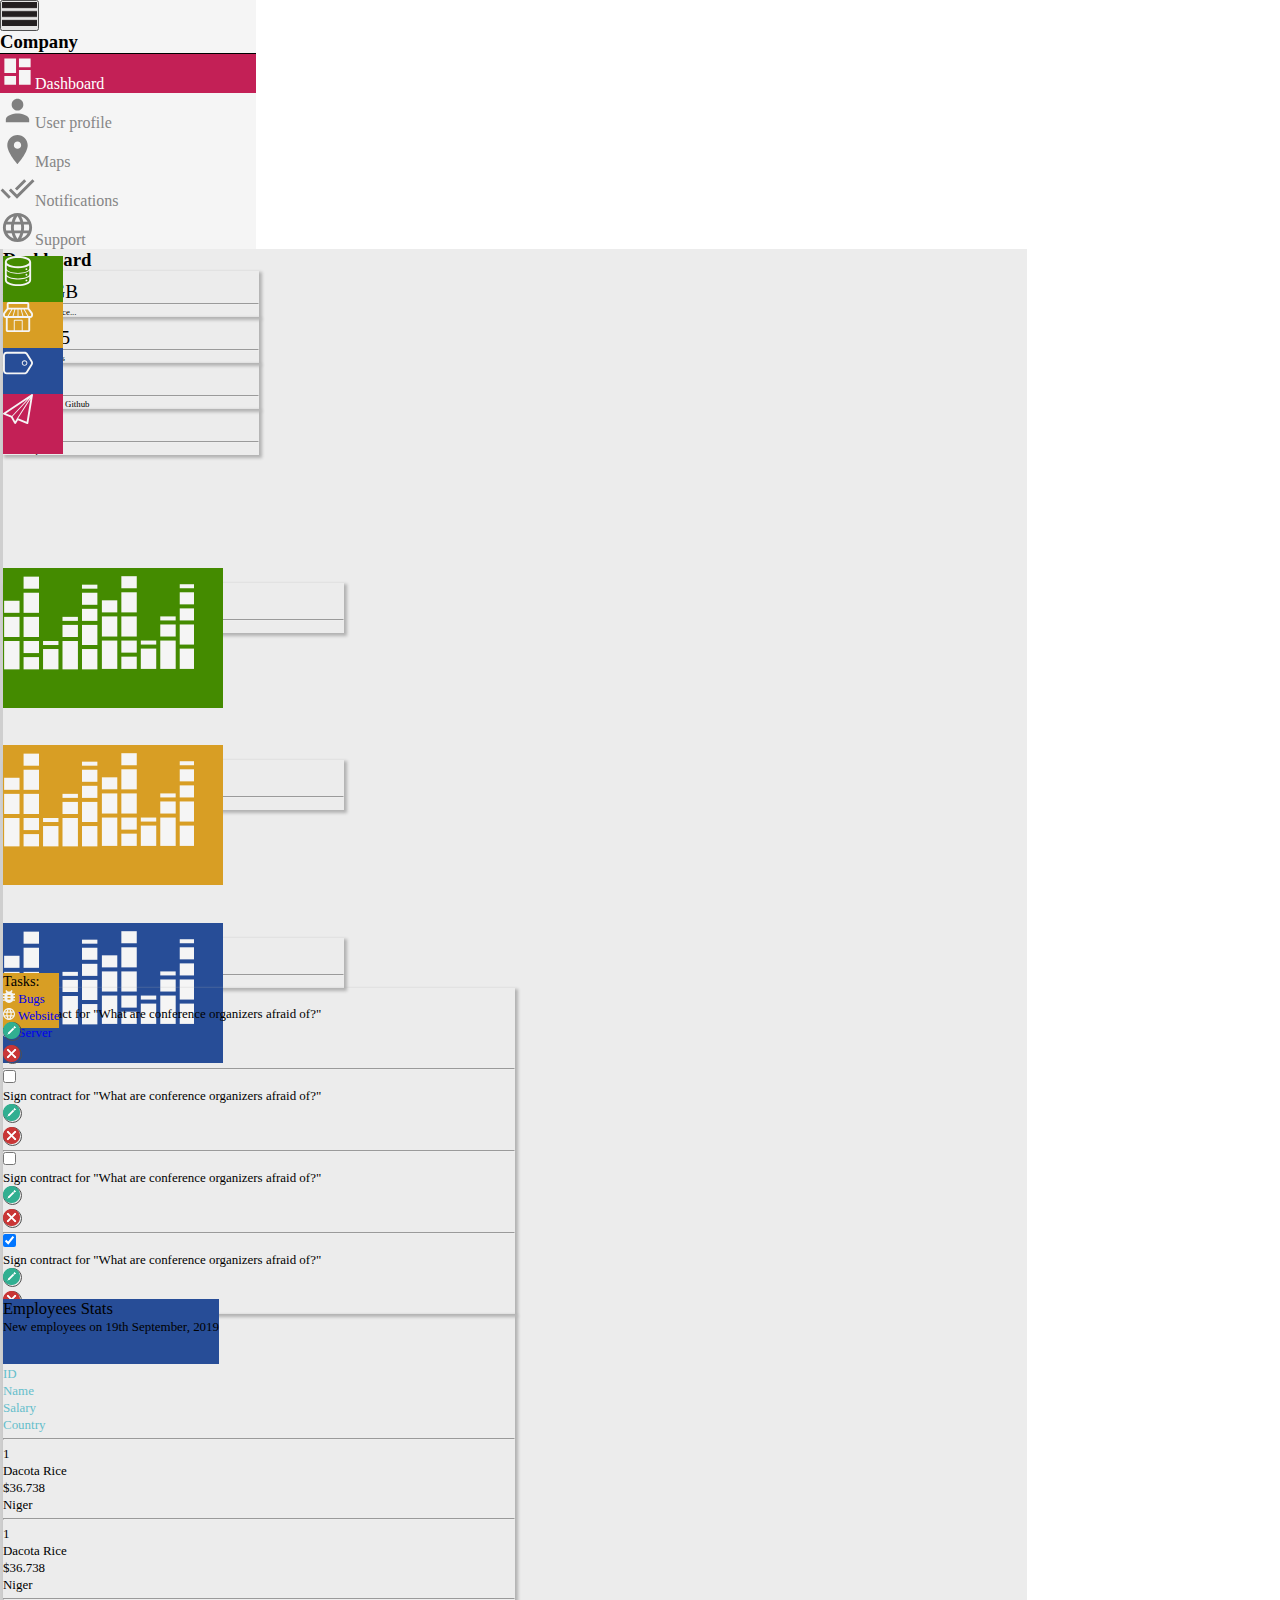
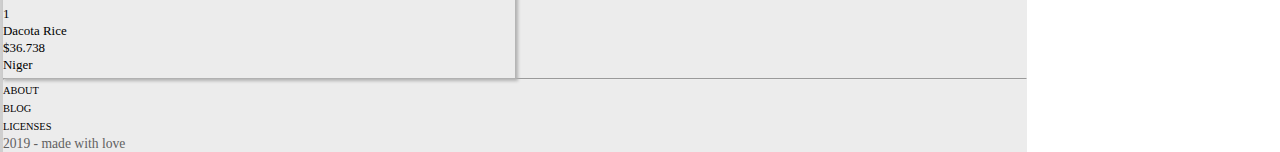
<file: index.html>
<!doctype html>
<html lang="en">

<head>
    <link href="https://fonts.googleapis.com/icon?family=Material+Icons" rel="stylesheet">
    <meta charset="utf-8">
    <meta name="viewport" content="width=device-width, initial-scale=1.0" />
    <link rel="stylesheet" href="https://use.fontawesome.com/releases/v5.15.1/css/all.css"
        integrity="sha384-vp86vTRFVJgpjF9jiIGPEEqYqlDwgyBgEF109VFjmqGmIY/Y4HV4d3Gp2irVfcrp" crossorigin="anonymous">
    <link rel="stylesheet" href="https://stackpath.bootstrapcdn.com/bootstrap/5.0.0-alpha2/css/bootstrap.min.css"
        integrity="sha384-DhY6onE6f3zzKbjUPRc2hOzGAdEf4/Dz+WJwBvEYL/lkkIsI3ihufq9hk9K4lVoK" crossorigin="anonymous">
    <link rel="stylesheet" type="text/css" href="style.css">
    <title>Company-admin</title>
</head>

<body>


    <div class="container-fluid">
        <div class="row">

            <!-- Navbar -->
            <div class="header col-sm-12 col-md-12 col-lg-3 col-xl-2 col-xxl-2">

                <nav class="list-group navbar navbar-expand-md navbar-bg navbar-dark " id="">

                    <button class="navbar-toggler " type="button" data-toggle="collapse"
                        data-target="#navbarSupportedContent" aria-controls="navbarSupportedContent"
                        aria-expanded="false" aria-label="Toggle navigation">
                        <!-- <span class="navbar-toggler-icon "></span> -->
                        <img class="" src="image/menu.png" width="35px">
                    </button>

                    <div class="collapse navbar-collapse" id="navbarSupportedContent">
                        <div class="row">

                            <div class="sidebar-header p-3">
                                <h3 class="pl-4">Company</h3>
                            </div>

                            <ul class="list-group list-unstyled components mt-4 pl-3 pr-3">
                                <a href="index.html" class="text-1">
                                    <li class="list-group-item list-group-item-action active rounded-0 pt-3 pb-3">
                                        <img class="pr-2" src="image/dashboard_white.svg" width="35px">Dashboard
                                    </li>
                                </a>
                                <a href="user-profile.html" class="text">
                                    <li class="list-group-item list-group-item-action  pt-3 pb-3">
                                        <img class="pr-2" src="image/account_gray.svg" width="35px">User profile
                                    </li>
                                </a>
                                <a href="#" class="text">
                                    <li class="list-group-item list-group-item-action  pt-3 pb-3">
                                        <img class="pr-2" src="image/map_gray.svg" width="35px">Maps

                                    </li>
                                </a>
                                <a href="#" class="text">
                                    <li class="list-group-item list-group-item-action  pt-3 pb-3">
                                        <img class="pr-2" src="image/notify_gray.svg" width="35px">Notifications

                                    </li>
                                </a>
                                <a href="#" class="text">
                                    <li class="list-group-item list-group-item-action rounded-0  pt-3 pb-3">
                                        <img class="pr-2" src="image/support_gray.svg" width="35px">Support
                                    </li>
                                </a>
                            </ul>

                        </div>
                    </div>
                </nav>

            </div>

            <!-- Main -->

            <div class="main col-sm-12 col-md-12 col-lg-9 col-xl-10 col-xxl-10 ">
                <div class="container-fluid p-3 mb-5 ">

                    <div class="main-title pt-2">
                        <h3>Dashboard</h3>
                    </div>

                    <div class="card-value">
                        <div class="row">

                            <div class="card-price">
                                <div class="card-price-in  bg-white p-3 mt-5">
                                    <div class="leyba-price leyba-price-1 d-flex justify-content-center">
                                        <img class="" src="image/data_white.svg" width="30px">
                                    </div>
                                    <div class="title-price ">
                                        <h3 class="d-flex justify-content-end mb-0">Used Space</h3>
                                    </div>
                                    <div class="kesh-price">
                                        <span class="d-flex justify-content-end">49/50 GB</span>
                                    </div>
                                    <hr class="mt-2">
                                    <div class="footer-price d-flex align-items-center">
                                        <img class="mr-1" src="image/alert.png" width="10px" height="10px">
                                        <span>Get more space...</span>
                                    </div>
                                </div>
                            </div>

                            <div class="card-price">
                                <div class="card-price-in  bg-white p-3 mt-5">
                                    <div class="leyba-price leyba-price-2 d-flex justify-content-center">
                                        <img class="" src="image/shop_white.svg" width="30px">
                                    </div>
                                    <div class="title-price ">
                                        <h3 class="d-flex justify-content-end mb-0">Revenue</h3>
                                    </div>
                                    <div class="kesh-price">
                                        <span class="d-flex justify-content-end">$ 34,245</span>
                                    </div>
                                    <hr class="mt-2">
                                    <div class="footer-price d-flex align-items-center">
                                        <img class="mr-1" src="image/calendar.png" width="10px" height="10px">
                                        <span>Last 24 Hours</span>
                                    </div>
                                </div>
                            </div>

                            <div class="card-price">
                                <div class="card-price-in  bg-white p-3 mt-5">
                                    <div class="leyba-price leyba-price-3 d-flex justify-content-center">
                                        <img class="" src="image/tag_white.svg" width="30px">
                                    </div>
                                    <div class="title-price ">
                                        <h3 class="d-flex justify-content-end mb-0">Fixed Issues</h3>
                                    </div>
                                    <div class="kesh-price">
                                        <span class="d-flex justify-content-end">75</span>
                                    </div>
                                    <hr class="mt-2">
                                    <div class="footer-price d-flex align-items-center">
                                        <img class="mr-1" src="image/down.png" width="10px" height="10px">
                                        <span>Tracked from Github</span>
                                    </div>
                                </div>
                            </div>

                            <div class="card-price">
                                <div class="card-price-in  bg-white p-3 mt-5">
                                    <div class="leyba-price leyba-price-4 d-flex justify-content-center">
                                        <img class="" src="image/paperplane_white.svg" width="30px">
                                    </div>
                                    <div class="title-price ">
                                        <h3 class="d-flex justify-content-end mb-0">Follouers</h3>
                                    </div>
                                    <div class="kesh-price">
                                        <span class="d-flex justify-content-end">+ 245</span>
                                    </div>
                                    <hr class="mt-2">
                                    <div class="footer-price d-flex align-items-center">
                                        <img class="mr-1" src="image/time.png" width="10px" height="10px">
                                        <span>Just updated</span>
                                    </div>
                                </div>
                            </div>


                        </div>
                    </div>


                    <div class="grafik-value">
                        <div class="row ">

                            <div class="grafik">
                                <div class="grafik-in  bg-white p-3 mt-5">
                                    <div class="grafik-img leyba-price-1 d-flex justify-content-center">
                                        <img class="grafik-img-list mt-3" src="image/graphics.svg" width="87%"
                                            height="110px">
                                    </div>
                                    <div class="grafik-title">
                                        <span class="mb-0">Daily Sales</span>
                                    </div>
                                    <div class="grafik-list ">
                                        <span class="">55% increase in today sales</span>
                                    </div>
                                    <hr class="mt-2 ">
                                    <div class="footer-price d-flex align-items-center ">
                                        <img class="mr-1" src="image/time.png" width="10px" height="10px">
                                        <span class="mb-auto">Updated 4 minutes ago</span>
                                    </div>
                                </div>
                            </div>

                            <div class="grafik">
                                <div class="grafik-in  bg-white p-3 mt-5">
                                    <div class="grafik-img leyba-price-2 d-flex justify-content-center">
                                        <img class="grafik-img-list mt-3" src="image/graphics.svg" width="87%"
                                            height="110px">
                                    </div>
                                    <div class="grafik-title">
                                        <span class="mb-0">Email Subscriptions</span>
                                    </div>
                                    <div class="grafik-list">
                                        <span class="">Last Campaign Performance</span>
                                    </div>
                                    <hr class="mt-2">
                                    <div class="footer-price d-flex align-items-center">
                                        <img class="mr-1" src="image/time.png" width="10px" height="10px">
                                        <span>campaign sent 2 days ago</span>
                                    </div>
                                </div>
                            </div>

                            <div class="grafik">
                                <div class="grafik-in  bg-white p-3 mt-5">
                                    <div class="grafik-img leyba-price-3 d-flex justify-content-center">
                                        <img class="grafik-img-list mt-3" src="image/graphics.svg" width="87%"
                                            height="110px">
                                    </div>
                                    <div class="grafik-title">
                                        <span class="mb-0">Completed Tasks</span>
                                    </div>
                                    <div class="grafik-list">
                                        <span class="">Last Campaign Performance</span>
                                    </div>
                                    <hr class="mt-2">
                                    <div class="footer-price d-flex align-items-center">
                                        <img class="mr-1" src="image/time.png" width="10px" height="10px">
                                        <span>campaign event 2 days ago</span>
                                    </div>
                                </div>
                            </div>

                        </div>
                    </div>

                    <div class="task-value">
                        <div class="row ">

                            <div class="task">
                                <div class="task-in bg-white p-3 mt-5">

                                    <div class="task-in-title leyba-price-2 d-flex align-items-center">
                                        <div class="d-flex flex-row justify-content-start align-items-center card-1">
                                            <div class=" tasks p-2 px-3 text-white problem-list">
                                                <span class="">Tasks:</span>
                                            </div>
                                            <div class="task-hover bugs p-2 px-3 problem-list">
                                                <a href="#" class="text-white  d-flex align-items-center">
                                                    <img src="image/bug.svg" class="mr-2 problem" width="12px">
                                                    Bugs
                                                </a>
                                            </div>
                                            <div class="task-hover website p-2 px-3 problem-list">
                                                <a href="#" class="text-white d-flex align-items-center">
                                                    <img src="image/web.svg" class="mr-2 problem" width="12px">
                                                    Website
                                                </a>
                                            </div>
                                            <div class="task-hover server p-2 px-3 problem-list">
                                                <a href="#" class="text-white d-flex align-items-center">
                                                    <img src="image/cloud.svg" class="mr-2 problem" width="12px">
                                                    Server
                                                </a>
                                            </div>
                                            <img class="grafik-img-list mt-3 img-mul" src="image/graphics.svg"
                                                width="87%" height="10px">
                                        </div>
                                    </div>

                                    <div class="column">
                                        <div class="task-group">

                                            <div class="d-flex flex-row mt-5">
                                                <div class="check p-2">
                                                    <input type="checkbox" name="option1" value="a1" checked>
                                                </div>
                                                <div class="question">
                                                    <span class="">Sign contract for "What are conference organizers
                                                        afraid of?"</span>
                                                </div>
                                                <div class="chek-yes p-2 ml-auto">
                                                    <div class="checkone-in">
                                                        <input id="checkone-in" type="checkbox" name="checkone">
                                                        <label for="checkone-in"></label>
                                                    </div>

                                                </div>
                                                <div class="chek-no p-2">
                                                    <div class="checkone-out">
                                                        <input id="checkone-out" type="checkbox" name="checkone">
                                                        <label for="checkone-out"></label>
                                                    </div>
                                                </div>
                                            </div>
                                            <hr class="mt-1 mb-1">

                                            <div class="d-flex flex-row mt-1">
                                                <div class="check p-2">
                                                    <input type="checkbox" name="option1" value="a1">
                                                </div>
                                                <div class="question">
                                                    <span class="">Sign contract for "What are conference organizers
                                                        afraid of?"</span>
                                                </div>
                                                <div class="chek-yes p-2 ml-auto">
                                                    <div class="checktwo-in">
                                                        <input id="checktwo-in" type="checkbox" name="checktwo">
                                                        <label for="checktwo-in"></label>
                                                    </div>

                                                </div>
                                                <div class="chek-no p-2">
                                                    <div class="checktwo-out">
                                                        <input id="checktwo-out" type="checkbox" name="checktwo">
                                                        <label for="checktwo-out"></label>
                                                    </div>
                                                </div>
                                            </div>
                                            <hr class="mt-1 mb-1">

                                            <div class="d-flex flex-row mt-1">
                                                <div class="check p-2">
                                                    <input type="checkbox" name="option1" value="a1">
                                                </div>
                                                <div class="question">
                                                    <span class="">Sign contract for "What are conference organizers
                                                        afraid of?"</span>
                                                </div>
                                                <div class="chek-yes p-2 ml-auto">
                                                    <div class="checkthree-in">
                                                        <input id="checkthree-in" type="checkbox" name="checkthree">
                                                        <label for="checkthree-in" name="checkthree"></label>
                                                    </div>

                                                </div>
                                                <div class="chek-no p-2">
                                                    <div class="checkthree-out">
                                                        <input id="checkthree-out" type="checkbox" name="checkthree">
                                                        <label for="checkthree-out" name="checkthree"></label>
                                                    </div>
                                                </div>
                                            </div>
                                            <hr class="mt-1 mb-1">

                                            <div class="d-flex flex-row mt-1">
                                                <div class="check p-2">
                                                    <input type="checkbox" name="option1" value="a1" checked>
                                                </div>
                                                <div class="question">
                                                    <span class="">Sign contract for "What are conference organizers
                                                        afraid of?"</span>
                                                </div>
                                                <div class="chek-yes p-2 ml-auto">
                                                    <div class="checkfho-in">
                                                        <input id="checkfho-in" type="checkbox" name="checkfho">
                                                        <label for="checkfho-in"></label>
                                                    </div>

                                                </div>
                                                <div class="chek-no p-2">
                                                    <div class="checkfho-out">
                                                        <input id="checkfho-out" type="checkbox" name="checkfho">
                                                        <label for="checkfho-out"></label>
                                                    </div>
                                                </div>
                                            </div>

                                        </div>
                                    </div>



                                </div>
                            </div>




                            <div class="task">
                                <div class="task-in  bg-white p-3 mt-5">

                                    <div class="task-in-title-2 leyba-price-3 d-flex align-items-center">

                                        <div class="pl-3  align-items-center d-flex flex-row">
                                            <div class="www">
                                                <div class=" tasks tasks-1 text-white">
                                                    <span class="">Employees Stats</span>
                                                </div>


                                                <div class=" tasks tasks-2 text-white">
                                                    <span class="">New employees on 19th September, 2019</span>
                                                </div>

                                            </div>
                                            <img class=" mt-3 img-mul img-mul-2" src="image/graphics.svg" width="20%"
                                                height="10px">

                                        </div>
                                    </div>

                                    <div class="column">
                                        <div class="task-group">

                                            <div
                                                class="task-group-list task-group-list-1 d-flex flex-row bg-task-group-list">
                                                <div class="task-id p-1 text-center">
                                                    <span class="">ID</span>
                                                </div>
                                                <div class="task-name p-1 pl-4">
                                                    <span class="">Name</span>
                                                </div>
                                                <div class="task-salary p-1">
                                                    <span class="">Salary</span>
                                                </div>
                                                <div class="task-country p-1">
                                                    <span class="">Country</span>
                                                </div>
                                            </div>
                                            <hr class="mt-1 mb-1">

                                            <div class="d-flex flex-row task-group-list-1">
                                                <div class="task-id p-1 text-center">
                                                    <span class="">1</span>
                                                </div>
                                                <div class="task-name p-1 pl-4">
                                                    <span class="">Dacota Rice</span>
                                                </div>
                                                <div class="task-salary p-1">
                                                    <span class="">$36.738</span>
                                                </div>
                                                <div class="task-country p-1">
                                                    <span class="">Niger</span>
                                                </div>
                                            </div>
                                            <hr class="mt-1 mb-1">

                                            <div class="d-flex flex-row task-group-list-1">
                                                <div class="task-id p-1 text-center">
                                                    <span class="">1</span>
                                                </div>
                                                <div class="task-name p-1 pl-4">
                                                    <span class="">Dacota Rice</span>
                                                </div>
                                                <div class="task-salary p-1">
                                                    <span class="">$36.738</span>
                                                </div>
                                                <div class="task-country p-1">
                                                    <span class="">Niger</span>
                                                </div>
                                            </div>
                                            <hr class="mt-1 mb-1">

                                            <div class="d-flex flex-row task-group-list-1 ">
                                                <div class="task-id p-1 text-center">
                                                    <span class="">1</span>
                                                </div>
                                                <div class="task-name p-1 pl-4">
                                                    <span class="">Dacota Rice</span>
                                                </div>
                                                <div class="task-salary p-1">
                                                    <span class="">$36.738</span>
                                                </div>
                                                <div class="task-country p-1">
                                                    <span class="">Niger</span>
                                                </div>
                                            </div>

                                        </div>
                                    </div>



                                </div>
                            </div>

                        </div>
                    </div>


                </div>
                <hr class="ml-3 mb-1">


                <footer class="">

                    <div class="list-group-footer mb-2">

                        <div class="container-fluid">
                            <div class="d-flex flex-row mt-3 mb-3">
                                <ul class="navbar-nav d-flex flex-row ">
                                    <li class="nav-item ml-3">
                                        <a class="nav-link" aria-current="page" href="#">About</a>
                                    </li>
                                    <li class="nav-item ml-3">
                                        <a class="nav-link ml-3" href="#">Blog</a>
                                    </li>
                                    <li class="nav-item  ml-3">
                                        <a class="nav-link ml-3" href="#">Licenses</a>
                                    </li>

                                </ul>

                                <div class="logo-footer pr-1 ml-auto">
                                    <span class="logo-footer-title">2019 - made with love</span>
                                </div>
                            </div>

                        </div>

                    </div>


                </footer>

            </div>


        </div>
    </div>




    <script src="https://stackpath.bootstrapcdn.com/bootstrap/5.0.0-alpha2/js/bootstrap.bundle.min.js"
        integrity="sha384-BOsAfwzjNJHrJ8cZidOg56tcQWfp6y72vEJ8xQ9w6Quywb24iOsW913URv1IS4GD"
        crossorigin="anonymous"></script>




</body>

</html>
</file>
<file: style.css>
*{
	margin: 0;
	padding: 0;
}

a {
    text-decoration: none;
}

.list-group-item {
    border: none;
}

.main {
    min-height:100vh;
    border-left: 3px solid rgb(207, 207, 207);
    background-color: rgb(236, 236, 236);
}

.navbar-toggler {
  margin-right: auto;
}

.navbar-toggler:focus {
    box-shadow: none;
}

.header,
.list-group-item {
    background-color: rgb(245, 245, 245);
    
}
.list-group-item:hover {
    background-color: #c32056;
}

.list-group-item-action.active {
    background-color: #c32056;
    color: white;
}

.text-1 {
     color: white;
}
.text-1:hover {
     color: white;
}
.text {
    color: #868686;
}
.text:hover {
    color: white;
}

.list-group a .list-group-item:hover {
     color: white;
}


.card-price-in,
.grafik-in,
.task-in {
    position: relative;
    box-shadow: 2px 2px 3px 1px #b3b3b3;
}

.leyba-price {
    position: absolute;
    top: -15px;
    
    width: 60px;
    height: 60px;
}

.grafik-img {
    position: absolute;
    top: -15px;
    
    margin-right: 15px;
    height: 140px;
}

.task-in-title {
    position: absolute;
    top: -15px;
    /* width: 95%; */
    margin-right: 15px;
    height: 55px;
}

.task-in-title-2 {
    position: absolute;
    top: -15px;
    /* width: 93%; */
    margin-right: 15px;
    height: 65px;
}

.img-mul {
    visibility: hidden;
}

/* .img-mul-2 {
    width: 20%;
}

.www {
    width: 80%;
} */


.card-1 {
    overflow: hidden;
}

.task-in-title-3 {
    position: absolute;
    top: -15px;
    /* width: 95%; */
    margin-right: 15px;
    height: 65px;
}

.profile-logo-img {
    position: absolute;
    top: -50px;
}

.leyba-price-1 {
    background-color: #448b00;
}

.leyba-price-2 {
    background-color: #d89e24;
}

.leyba-price-3{
    background-color: #274d97;
}

.leyba-price-4 {
    background-color: #c32056;
}

.title-price h3 {
    font-size: 0.55em;
}

.footer-price {
    font-size: 0.55em;
}

.kesh-price {
    font-size: 1.2em;
}



.grafik-title {
    margin-top: 7.25em;
    font-size: 1.1em;
}

.grafik-list {
    font-size: 0.75em;
}


.task {
    width: 100%;
}

.profile {
    width: 100%;
    order: 2;
}

.profile-logo {
    width: 100%;
    order: 1;
}

.tasks-1 {
    font-size: 1.15em;
}

.tasks-2 {
    font-size: 0.9em;
}

.task-in-title a,
.task {
    font-size: 0.9em;

}

.task-group span {
    font-size: 0.9em;
}

.task-hover:hover {
    background-color: #dead49;
}

.task-id {
    width: 13%;
}
.task-name {
    width: 37%;
}
.task-salary {
    width: 25%;
}
.task-country {
    width: 25%;
}

.task-group-list {
    margin-top: 3.2em;
}

.task {
    display: flex;
    align-items: stretch;
        
}

.task-in  {
     width: 100%;
}

.task-group-list-1 {
    padding-top: 0.35em;
    padding-bottom: 0.35em;
}

.bg-task-group-list {
    color: #65becb;
    font-weight: 500;
}

.navbar-nav .nav-link {
    color: black;
    text-transform: uppercase;
    font-size: 0.65em;
    font-weight: 500;
}

.navbar-nav .nav-link:hover {
    color:  #616161;
}

.logo-footer-title {
    font-size: 0.85em;
    font-weight: 400;
    color:  #616161;
}


.company,
.username,
.email,
.city,
.country,
.postal,
.update {
    width: 33%;
}



.firstname,
.lastname {
    width: 50%;
}

.address,
#update {
    width: 100%;
}

#update {
    height: 30px;
    background-color: #c32056;
    color: white;
    border: none;
}



#company,
#username,
#email,
#lastname,
#firstname,
#address,
#postal,
#country,
#city,
#textareas {
    width: 100%;
}

input[type="password"],
input[type="text"],
input[type="email"],
textarea {
    border: none;
    border-bottom: 1px solid #6e6e6e;
    height: 30px;
}

input[type="password"]:focus,
input[type="text"]:focus,
input[type="email"]:focus,
textarea:focus {
   
    outline: 0 !important;
    border: none;
    border-bottom: 2px solid #c32056;
    /* box-shadow: 0px 1px 1px #c32056; */
    
}

.form-group {
    font-size: 0.65em;
}

.profile-title-list {
    font-size: 0.75em;
   
}

.profile-title-name {
    font-size: 1em;
    font-weight: bold;
}

.profile-title-item {
    font-size: 0.8em;
    
}

.profile-logo-img img {
    box-shadow: 2px 2px 3px 1px #b3b3b3;
    border-radius: 50%;
}



.checkone-in input[type="checkbox"],
.checkone-out input[type="checkbox"],
.checktwo-in input[type="checkbox"],
.checktwo-out input[type="checkbox"],
.checkthree-in input[type="checkbox"],
.checkthree-out input[type="checkbox"],
.checkfho-in input[type="checkbox"],
.checkfho-out input[type="checkbox"]  {
	display: none;
}

.checkone-in label[for="checkone-in"],
.checkone-out label[for="checkone-out"],
.checktwo-in label[for="checktwo-in"],
.checktwo-out label[for="checktwo-out"],
.checkthree-in label[for="checkthree-in"],
.checkthree-out label[for="checkthree-out"],
.checkfho-in label[for="checkfho-in"],
.checkfho-out label[for="checkfho-out"] {
	display: inline-block;
	width: 17px;
	height: 17px;
	border-radius: 50%;
	position: relative;
	border: 1px solid rgb(80, 80, 80);
}

.checkone-in label[for="checkone-in"]:before,
.checktwo-in label[for="checktwo-in"]:before,
.checkthree-in label[for="checkthree-in"]:before,
.checkfho-in label[for="checkfho-in"]:before {
   
    content: "";
    background-image: url('image/edit.png');
    background-size: 17px;
	position: absolute;
	left: -1px;
	top: -1px;
	width: 17px;
	height: 17px;
}

.checkone-out label[for="checkone-out"]:before,
.checktwo-out label[for="checktwo-out"]:before,
.checkthree-out label[for="checkthree-out"]:before,
.checkfho-out label[for="checkfho-out"]:before {
    
    content: "";
    background-image: url('image/remove.png');
    background-size: 17px;
	position: absolute;
	left: -1px;
	top: -1px;
	width: 17px;
	height: 17px;
}

.checkone-in input[type="checkbox"]:checked + label[for="checkone-in"],
.checkone-out input[type="checkbox"]:checked + label[for="checkone-out"],
.checktwo-in input[type="checkbox"]:checked + label[for="checktwo-in"],
.checktwo-out input[type="checkbox"]:checked + label[for="checktwo-out"],
.checkthree-in input[type="checkbox"]:checked + label[for="checkthree-in"],
.checkthree-out input[type="checkbox"]:checked + label[for="checkthree-out"],
.checkfho-in input[type="checkbox"]:checked + label[for="checkfho-in"],
.checkfho-out input[type="checkbox"]:checked + label[for="checkfho-out"] {
	border: 1px solid rgb(80, 80, 80);
}

.checkone-in input[type="checkbox"]:checked + label[for="checkone-in"]:before,
.checkone-out input[type="checkbox"]:checked + label[for="checkone-out"]:before,
.checktwo-in input[type="checkbox"]:checked + label[for="checktwo-in"]:before,
.checktwo-out input[type="checkbox"]:checked + label[for="checktwo-out"]:before,
.checkthree-in input[type="checkbox"]:checked + label[for="checkthree-in"]:before,
.checkthree-out input[type="checkbox"]:checked + label[for="checkthree-out"]:before,
.checkfho-in input[type="checkbox"]:checked + label[for="checkfho-in"]:before,
.checkfho-out input[type="checkbox"]:checked + label[for="checkfho-out"]:before {
	display: none;
}



/* sm */
@media only screen and (max-width: 400px) { 
    .problem {
        margin-right: .2em!important;
        
    }
    .problem-list {
        padding: 0.5em!important;
    }
}

@media only screen and (max-width: 500px) {
    .main {
        width: 100%; 
    }
    
    .col-sm-12 {
        width: 100%; 
    }
    .card-price {
        width: 100%;
    }
    .grafik {
        width: 100%;
    }
    .grafik-img {
        
        height: 200px;
    }
    .grafik-title {
        margin-top: 10em;
    }
    .grafik-img-list {
        height: 160px;
    }
    .sidebar-header {
    position: absolute;
    top: -5px;
    left: 30px;
    }
    .footer {
        flex-direction: column;
    }
    .navbar-nav {
        width: 50%;
        flex-direction: column;
    }
    .logo-footer {
        width: 100%;
        margin-top: 3em;
    }
    .update {
        width: 100%;
    }
    .card-1 {
        font-size: 0.75em;
        margin:0;
        padding: 0;
       
    }
}

/* md */
@media only screen and (min-width: 500px) and (max-width: 650px) {
    .col-md-12 {
        width: 100%; 
    }
    .card-price {
        width: 50%;
    }
    .grafik {
        width: 100%;
    }
    .grafik-img {
       
        height: 220px;
    }
    .grafik-title {
        margin-top: 11em;
    }
    .grafik-img-list {
        height: 180px;
    }
    .task-in-title,
    .task-in-title-2 {
        width: 94%;
    }
    .sidebar-header {
    position: absolute;
    top: -5px;
    left: 30px;
    
    }
}

/* lg */
@media only screen and (min-width: 650px) and (max-width: 768px) {
    .col-lg-3 {
        width: 100%; 
    }
    .col-lg-9 {
        width: 100%;
    }
    .card-price {
        width: 50%;
    }
    .grafik {
        width: 33.3333%;
    }
    .task-in-title,
    .task-in-title-2 {
        width: 95%;
    }
    .sidebar-header {
    position: absolute;
    top: -5px;
    left: 30px;
    
}
    
}

/* xl */
@media only screen and (min-width: 768px) and (max-width: 1000px) {
    .col-xl-2 {
        width: 25%; 
    }
    .col-xl-10 {
        width: 75%;
    }
    .card-price {
        width: 50%;
    }
    .grafik {
        display: flex;
        align-items: stretch;
        width: 33.3333%;
    }
    .grafik-img {
        height: 90px;
    }
    .grafik-img-list {
        height: 60px;
        width: 77%;
    }
    .grafik-title {
        margin-top: 4em;
    }
    .task-in-title,
    .task-in-title-2 {
        width: 95%;
    }
    .sidebar-header {
    border-bottom: 1px solid black;
    }
     
}

/* xxl */
@media only screen and (min-width: 1000px) {
    .col-xxl-2 {
        width: 20%;
    }
    .col-xxl-10 {
        width: 80%;
    }
    .card-price {
        width: 25%;
    }
    .grafik {
        width: 33.3333%;
    }
    .task {
        width: 50%;
    }
    .profile {
    width: 66%;
    order: 1;
    }
    .profile-logo {
    width: 33%;
    order: 2;
    }
    .sidebar-header {
    border-bottom: 1px solid black;
    }
}
</file>
